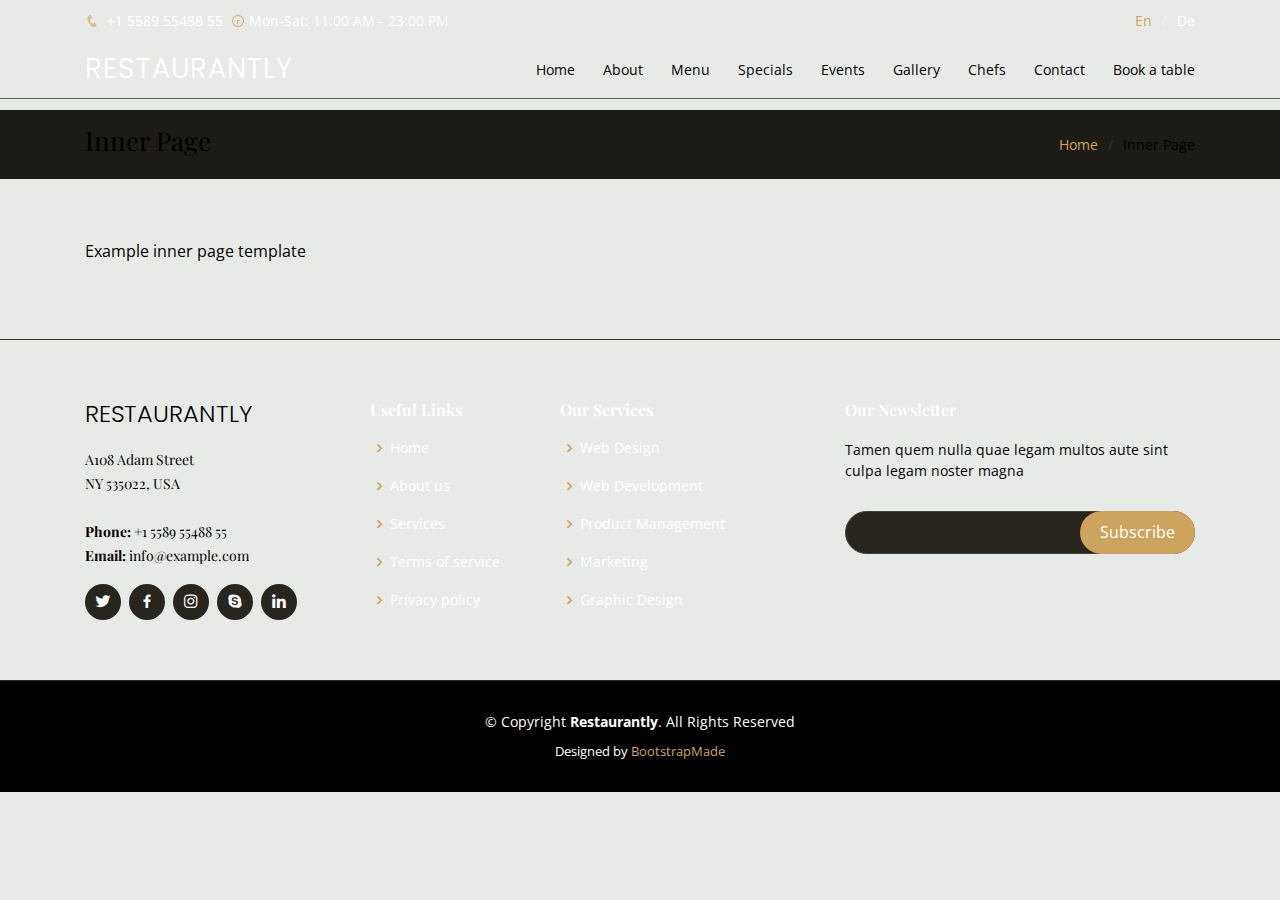
<file: inner-page.html>
<!DOCTYPE html>
<html lang="en">

<head>
  <meta charset="utf-8">
  <meta content="width=device-width, initial-scale=1.0" name="viewport">

  <title>Restaurantly Bootstrap Template - Inner Page</title>
  <meta content="" name="descriptison">
  <meta content="" name="keywords">

  <!-- Favicons -->
  <link href="assets/img/favicon.png" rel="icon">
  <link href="assets/img/apple-touch-icon.png" rel="apple-touch-icon">

  <!-- Google Fonts -->
  <link href="https://fonts.googleapis.com/css?family=Open+Sans:300,300i,400,400i,600,600i,700,700i|Playfair+Display:ital,wght@0,400;0,500;0,600;0,700;1,400;1,500;1,600;1,700|Poppins:300,300i,400,400i,500,500i,600,600i,700,700i" rel="stylesheet">

  <!-- Vendor CSS Files -->
  <link href="assets/vendor/bootstrap/css/bootstrap.min.css" rel="stylesheet">
  <link href="assets/vendor/icofont/icofont.min.css" rel="stylesheet">
  <link href="assets/vendor/boxicons/css/boxicons.min.css" rel="stylesheet">
  <link href="assets/vendor/animate.css/animate.min.css" rel="stylesheet">
  <link href="assets/vendor/owl.carousel/assets/owl.carousel.min.css" rel="stylesheet">
  <link href="assets/vendor/venobox/venobox.css" rel="stylesheet">
  <link href="assets/vendor/aos/aos.css" rel="stylesheet">

  <!-- Template Main CSS File -->
  <link href="assets/css/style.css" rel="stylesheet">

  <!-- =======================================================
  * Template Name: Restaurantly - v1.1.0
  * Template URL: https://bootstrapmade.com/restaurantly-restaurant-template/
  * Author: BootstrapMade.com
  * License: https://bootstrapmade.com/license/
  ======================================================== -->
</head>

<body>

  <!-- ======= Top Bar ======= -->
  <div id="topbar" class="d-flex align-items-center fixed-top">
    <div class="container d-flex">
      <div class="contact-info mr-auto">
        <i class="icofont-phone"></i> +1 5589 55488 55
        <span class="d-none d-lg-inline-block"><i class="icofont-clock-time icofont-rotate-180"></i> Mon-Sat: 11:00 AM - 23:00 PM</span>
      </div>
      <div class="languages">
        <ul>
          <li>En</li>
          <li><a href="#">De</a></li>
        </ul>
      </div>
    </div>
  </div>

  <!-- ======= Header ======= -->
  <header id="header" class="fixed-top">
    <div class="container d-flex align-items-center">

      <h1 class="logo mr-auto"><a href="index.html">Restaurantly</a></h1>
      <!-- Uncomment below if you prefer to use an image logo -->
      <!-- <a href="index.html" class="logo mr-auto"><img src="assets/img/logo.png" alt="" class="img-fluid"></a>-->

      <nav class="nav-menu d-none d-lg-block">
        <ul>
          <li><a href="index.html">Home</a></li>
          <li><a href="#about">About</a></li>
          <li><a href="#menu">Menu</a></li>
          <li><a href="#specials">Specials</a></li>
          <li><a href="#events">Events</a></li>
          <li><a href="#gallery">Gallery</a></li>
          <li><a href="#chefs">Chefs</a></li>
          <li><a href="#contact">Contact</a></li>
          <li class="book-a-table text-center"><a href="#book-a-table">Book a table</a></li>
        </ul>
      </nav><!-- .nav-menu -->

    </div>
  </header><!-- End Header -->

  <main id="main">
    <section class="breadcrumbs">
      <div class="container">

        <div class="d-flex justify-content-between align-items-center">
          <h2>Inner Page</h2>
          <ol>
            <li><a href="index.html">Home</a></li>
            <li>Inner Page</li>
          </ol>
        </div>

      </div>
    </section>

    <section class="inner-page">
      <div class="container">
        <p>
          Example inner page template
        </p>
      </div>
    </section>

  </main><!-- End #main -->

  <!-- ======= Footer ======= -->
  <footer id="footer">
    <div class="footer-top">
      <div class="container">
        <div class="row">

          <div class="col-lg-3 col-md-6">
            <div class="footer-info">
              <h3>Restaurantly</h3>
              <p>
                A108 Adam Street <br>
                NY 535022, USA<br><br>
                <strong>Phone:</strong> +1 5589 55488 55<br>
                <strong>Email:</strong> info@example.com<br>
              </p>
              <div class="social-links mt-3">
                <a href="#" class="twitter"><i class="bx bxl-twitter"></i></a>
                <a href="#" class="facebook"><i class="bx bxl-facebook"></i></a>
                <a href="#" class="instagram"><i class="bx bxl-instagram"></i></a>
                <a href="#" class="google-plus"><i class="bx bxl-skype"></i></a>
                <a href="#" class="linkedin"><i class="bx bxl-linkedin"></i></a>
              </div>
            </div>
          </div>

          <div class="col-lg-2 col-md-6 footer-links">
            <h4>Useful Links</h4>
            <ul>
              <li><i class="bx bx-chevron-right"></i> <a href="#">Home</a></li>
              <li><i class="bx bx-chevron-right"></i> <a href="#">About us</a></li>
              <li><i class="bx bx-chevron-right"></i> <a href="#">Services</a></li>
              <li><i class="bx bx-chevron-right"></i> <a href="#">Terms of service</a></li>
              <li><i class="bx bx-chevron-right"></i> <a href="#">Privacy policy</a></li>
            </ul>
          </div>

          <div class="col-lg-3 col-md-6 footer-links">
            <h4>Our Services</h4>
            <ul>
              <li><i class="bx bx-chevron-right"></i> <a href="#">Web Design</a></li>
              <li><i class="bx bx-chevron-right"></i> <a href="#">Web Development</a></li>
              <li><i class="bx bx-chevron-right"></i> <a href="#">Product Management</a></li>
              <li><i class="bx bx-chevron-right"></i> <a href="#">Marketing</a></li>
              <li><i class="bx bx-chevron-right"></i> <a href="#">Graphic Design</a></li>
            </ul>
          </div>

          <div class="col-lg-4 col-md-6 footer-newsletter">
            <h4>Our Newsletter</h4>
            <p>Tamen quem nulla quae legam multos aute sint culpa legam noster magna</p>
            <form action="" method="post">
              <input type="email" name="email"><input type="submit" value="Subscribe">
            </form>

          </div>

        </div>
      </div>
    </div>

    <div class="container">
      <div class="copyright">
        &copy; Copyright <strong><span>Restaurantly</span></strong>. All Rights Reserved
      </div>
      <div class="credits">
        <!-- All the links in the footer should remain intact. -->
        <!-- You can delete the links only if you purchased the pro version. -->
        <!-- Licensing information: https://bootstrapmade.com/license/ -->
        <!-- Purchase the pro version with working PHP/AJAX contact form: https://bootstrapmade.com/restaurantly-restaurant-template/ -->
        Designed by <a href="https://bootstrapmade.com/">BootstrapMade</a>
      </div>
    </div>
  </footer><!-- End Footer -->

  <div id="preloader"></div>
  <a href="#" class="back-to-top"><i class="bx bx-up-arrow-alt"></i></a>

  <!-- Vendor JS Files -->
  <script src="assets/vendor/jquery/jquery.min.js"></script>
  <script src="assets/vendor/bootstrap/js/bootstrap.bundle.min.js"></script>
  <script src="assets/vendor/jquery.easing/jquery.easing.min.js"></script>
  <script src="assets/vendor/php-email-form/validate.js"></script>
  <script src="assets/vendor/owl.carousel/owl.carousel.min.js"></script>
  <script src="assets/vendor/isotope-layout/isotope.pkgd.min.js"></script>
  <script src="assets/vendor/venobox/venobox.min.js"></script>
  <script src="assets/vendor/aos/aos.js"></script>

  <!-- Template Main JS File -->
  <script src="assets/js/main.js"></script>

</body>

</html>
</file>
<file: assets/vendor/venobox/venobox.css>
/* ------ venobox.css --------*/
.vbox-overlay *, .vbox-overlay *:before, .vbox-overlay *:after{
    -webkit-backface-visibility: hidden;
    -webkit-box-sizing:border-box;
    -moz-box-sizing:border-box;
    box-sizing:border-box;
}
.vbox-overlay * { 
    -webkit-backface-visibility: visible;
    backface-visibility: visible;
}
.vbox-overlay{
    display: -webkit-flex;
    display: flex;
    -webkit-flex-direction: column;
    flex-direction: column;
    -webkit-justify-content: center;
    justify-content: center;
    -webkit-align-items: center;
    align-items: center;
    position: fixed;
    left: 0;
    top: 0;
    bottom: 0;
    right: 0;
    z-index: 999999;
}

/* ----- navigation ----- */
.vbox-title{
    width: 100%;
    height: 40px;
    float: left;
    text-align: center;
    line-height: 28px;
    font-size: 12px;
    padding: 6px 50px;
    overflow: hidden;
    position: fixed;
    display: none;
    left: 0;
    z-index: 89;
}
.vbox-close{
    cursor: pointer;
    position: fixed;
    top: -1px;
    right: 0;
    width: 50px;
    height: 40px;
    padding: 6px;
    display: block;
    background-position:10px center;
    overflow: hidden;
    font-size: 24px;
    line-height: 1;
    text-align: center;
    z-index: 99;
}
.vbox-left{
    cursor: pointer;
    position: fixed;
    left: 0;
    height: 40px;
    overflow: hidden;
    line-height: 28px;
    font-size: 12px;
    z-index: 99;
    display: flex;
    align-items:center;
}
.vbox-num{
    display: inline-block;
    margin: 6px 0 6px 15px;
}
/* ----- Social share ----- */
.vbox-share{
    line-height: 28px;
    font-size: 12px;
    overflow: hidden;
    position: fixed;
    left: 0;
    z-index: 98;
    display: flex;
    align-items:center;
    justify-content: center;
    width: 100%;
    text-align: center;
}
.vbox-share svg{
    max-height: 28px;
    width: 28px;
    z-index: 10;
    margin-left: 12px;
    margin-top: 6px;
    margin-bottom: 6px;
    vertical-align: middle;
}


/* ----- navigation ARROWS ----- */
.vbox-next, .vbox-prev{
    position: fixed;
    top: 50%;
    margin-top: -15px;
    overflow: hidden;
    cursor: pointer;
    display: block;
    width: 45px;
    height: 45px;
    z-index: 99;
}
.vbox-next span, .vbox-prev span{
    position: relative;
    width: 20px;
    height: 20px;
    border: 2px solid transparent;
    border-top-color: #B6B6B6;
    border-right-color: #B6B6B6;
    text-indent: -100px;
    position: absolute;
    top: 8px;
    display: block;
}
.vbox-prev{
    left: 15px;
}
.vbox-next{
    right: 15px;
}
.vbox-prev span{
    left: 10px;
    -ms-transform: rotate(-135deg);
    -webkit-transform: rotate(-135deg);
    transform: rotate(-135deg);
}
.vbox-next span{
    -ms-transform: rotate(45deg);
    -webkit-transform: rotate(45deg);
    transform: rotate(45deg);
    right: 10px;
}
/* ------- inline window ------ */
.vbox-inline{
    width: 420px;
    height: 315px;
    height: 70vh;
    padding: 10px;
    background: #fff;
    margin: 0 auto;
    overflow: auto;
    text-align: left;
}
/* ------- Video & iFrames window ------ */
.venoframe{
    max-width: 100%;
    width: 100%;
    border: none;
    width: 100%;
    height: 260px;
    height: 70vh;
}
.venoframe.vbvid{
    height: 260px;
}
@media (min-width: 768px) {
    .venoframe, .vbox-inline{
        width: 90%;
        height: 360px;
        height: 70vh;
    }
    .venoframe.vbvid{
        width: 640px;
        height: 360px;
    }
}
@media (min-width: 992px) {
    .venoframe, .vbox-inline{
        max-width: 1200px;
        width: 80%;
        height: 540px;
        height: 70vh;
    }
    .venoframe.vbvid{
        width: 960px;
        height: 540px;
    }
}
/* 
Please do NOT edit this part! 
or at least read this note: http://i.imgur.com/7C0ws9e.gif
*/
.vbox-open{
    overflow: hidden;
}
.vbox-container{
    position: absolute;
    left: 0;
    right: 0;
    top: 0;
    bottom: 0;
    overflow-x: hidden;
    overflow-y: scroll;
    overflow-scrolling: touch;
    -webkit-overflow-scrolling: touch;
    z-index: 20;
    max-height: 100%;

}

.vbox-content{
    text-align: center;
    float: left;
    width: 100%;
    position: relative;
    overflow: hidden;
    padding: 20px 4%;
}
.vbox-container img{
    max-width: 100%;
    height: auto;
}
.vbox-figlio{
    box-shadow: 0 0 12px rgba(0,0,0,0.19), 0 6px 6px rgba(0,0,0,0.23);
    max-width: 100%;
    text-align: initial;
}
img.vbox-figlio{
    -webkit-user-select: none;
-khtml-user-select: none;
-moz-user-select: none;
-o-user-select: none;
user-select: none;
}
.vbox-content.swipe-left{
    margin-left: -200px !important;
}
.vbox-content.swipe-right{
    margin-left: 200px !important;
}
.vbox-animated{
    webkit-transition: margin 300ms ease-out;
    transition: margin 300ms ease-out;
}

/* ---------- preloader ----------
 * SPINKIT 
 * http://tobiasahlin.com/spinkit/
-------------------------------- */
.sk-double-bounce,.sk-rotating-plane{width:40px;height:40px;margin:40px auto}.sk-rotating-plane{background-color:#333;-webkit-animation:sk-rotatePlane 1.2s infinite ease-in-out;animation:sk-rotatePlane 1.2s infinite ease-in-out}@-webkit-keyframes sk-rotatePlane{0%{-webkit-transform:perspective(120px) rotateX(0) rotateY(0);transform:perspective(120px) rotateX(0) rotateY(0)}50%{-webkit-transform:perspective(120px) rotateX(-180.1deg) rotateY(0);transform:perspective(120px) rotateX(-180.1deg) rotateY(0)}100%{-webkit-transform:perspective(120px) rotateX(-180deg) rotateY(-179.9deg);transform:perspective(120px) rotateX(-180deg) rotateY(-179.9deg)}}@keyframes sk-rotatePlane{0%{-webkit-transform:perspective(120px) rotateX(0) rotateY(0);transform:perspective(120px) rotateX(0) rotateY(0)}50%{-webkit-transform:perspective(120px) rotateX(-180.1deg) rotateY(0);transform:perspective(120px) rotateX(-180.1deg) rotateY(0)}100%{-webkit-transform:perspective(120px) rotateX(-180deg) rotateY(-179.9deg);transform:perspective(120px) rotateX(-180deg) rotateY(-179.9deg)}}.sk-double-bounce{position:relative}.sk-double-bounce .sk-child{width:100%;height:100%;border-radius:50%;background-color:#333;opacity:.6;position:absolute;top:0;left:0;-webkit-animation:sk-doubleBounce 2s infinite ease-in-out;animation:sk-doubleBounce 2s infinite ease-in-out}.sk-chasing-dots .sk-child,.sk-spinner-pulse,.sk-three-bounce .sk-child{background-color:#333;border-radius:100%}.sk-double-bounce .sk-double-bounce2{-webkit-animation-delay:-1s;animation-delay:-1s}@-webkit-keyframes sk-doubleBounce{0%,100%{-webkit-transform:scale(0);transform:scale(0)}50%{-webkit-transform:scale(1);transform:scale(1)}}@keyframes sk-doubleBounce{0%,100%{-webkit-transform:scale(0);transform:scale(0)}50%{-webkit-transform:scale(1);transform:scale(1)}}.sk-wave{margin:40px auto;width:50px;height:40px;text-align:center;font-size:10px}.sk-wave .sk-rect{background-color:#333;height:100%;width:6px;display:inline-block;-webkit-animation:sk-waveStretchDelay 1.2s infinite ease-in-out;animation:sk-waveStretchDelay 1.2s infinite ease-in-out}.sk-wave .sk-rect1{-webkit-animation-delay:-1.2s;animation-delay:-1.2s}.sk-wave .sk-rect2{-webkit-animation-delay:-1.1s;animation-delay:-1.1s}.sk-wave .sk-rect3{-webkit-animation-delay:-1s;animation-delay:-1s}.sk-wave .sk-rect4{-webkit-animation-delay:-.9s;animation-delay:-.9s}.sk-wave .sk-rect5{-webkit-animation-delay:-.8s;animation-delay:-.8s}@-webkit-keyframes sk-waveStretchDelay{0%,100%,40%{-webkit-transform:scaleY(.4);transform:scaleY(.4)}20%{-webkit-transform:scaleY(1);transform:scaleY(1)}}@keyframes sk-waveStretchDelay{0%,100%,40%{-webkit-transform:scaleY(.4);transform:scaleY(.4)}20%{-webkit-transform:scaleY(1);transform:scaleY(1)}}.sk-wandering-cubes{margin:40px auto;width:40px;height:40px;position:relative}.sk-wandering-cubes .sk-cube{background-color:#333;width:10px;height:10px;position:absolute;top:0;left:0;-webkit-animation:sk-wanderingCube 1.8s ease-in-out -1.8s infinite both;animation:sk-wanderingCube 1.8s ease-in-out -1.8s infinite both}.sk-chasing-dots,.sk-spinner-pulse{width:40px;height:40px;margin:40px auto}.sk-wandering-cubes .sk-cube2{-webkit-animation-delay:-.9s;animation-delay:-.9s}@-webkit-keyframes sk-wanderingCube{0%{-webkit-transform:rotate(0);transform:rotate(0)}25%{-webkit-transform:translateX(30px) rotate(-90deg) scale(.5);transform:translateX(30px) rotate(-90deg) scale(.5)}50%{-webkit-transform:translateX(30px) translateY(30px) rotate(-179deg);transform:translateX(30px) translateY(30px) rotate(-179deg)}50.1%{-webkit-transform:translateX(30px) translateY(30px) rotate(-180deg);transform:translateX(30px) translateY(30px) rotate(-180deg)}75%{-webkit-transform:translateX(0) translateY(30px) rotate(-270deg) scale(.5);transform:translateX(0) translateY(30px) rotate(-270deg) scale(.5)}100%{-webkit-transform:rotate(-360deg);transform:rotate(-360deg)}}@keyframes sk-wanderingCube{0%{-webkit-transform:rotate(0);transform:rotate(0)}25%{-webkit-transform:translateX(30px) rotate(-90deg) scale(.5);transform:translateX(30px) rotate(-90deg) scale(.5)}50%{-webkit-transform:translateX(30px) translateY(30px) rotate(-179deg);transform:translateX(30px) translateY(30px) rotate(-179deg)}50.1%{-webkit-transform:translateX(30px) translateY(30px) rotate(-180deg);transform:translateX(30px) translateY(30px) rotate(-180deg)}75%{-webkit-transform:translateX(0) translateY(30px) rotate(-270deg) scale(.5);transform:translateX(0) translateY(30px) rotate(-270deg) scale(.5)}100%{-webkit-transform:rotate(-360deg);transform:rotate(-360deg)}}.sk-spinner-pulse{-webkit-animation:sk-pulseScaleOut 1s infinite ease-in-out;animation:sk-pulseScaleOut 1s infinite ease-in-out}@-webkit-keyframes sk-pulseScaleOut{0%{-webkit-transform:scale(0);transform:scale(0)}100%{-webkit-transform:scale(1);transform:scale(1);opacity:0}}@keyframes sk-pulseScaleOut{0%{-webkit-transform:scale(0);transform:scale(0)}100%{-webkit-transform:scale(1);transform:scale(1);opacity:0}}.sk-chasing-dots{position:relative;text-align:center;-webkit-animation:sk-chasingDotsRotate 2s infinite linear;animation:sk-chasingDotsRotate 2s infinite linear}.sk-chasing-dots .sk-child{width:60%;height:60%;display:inline-block;position:absolute;top:0;-webkit-animation:sk-chasingDotsBounce 2s infinite ease-in-out;animation:sk-chasingDotsBounce 2s infinite ease-in-out}.sk-chasing-dots .sk-dot2{top:auto;bottom:0;-webkit-animation-delay:-1s;animation-delay:-1s}@-webkit-keyframes sk-chasingDotsRotate{100%{-webkit-transform:rotate(360deg);transform:rotate(360deg)}}@keyframes sk-chasingDotsRotate{100%{-webkit-transform:rotate(360deg);transform:rotate(360deg)}}@-webkit-keyframes sk-chasingDotsBounce{0%,100%{-webkit-transform:scale(0);transform:scale(0)}50%{-webkit-transform:scale(1);transform:scale(1)}}@keyframes sk-chasingDotsBounce{0%,100%{-webkit-transform:scale(0);transform:scale(0)}50%{-webkit-transform:scale(1);transform:scale(1)}}.sk-three-bounce{margin:40px auto;width:80px;text-align:center}.sk-three-bounce .sk-child{width:20px;height:20px;display:inline-block;-webkit-animation:sk-three-bounce 1.4s ease-in-out 0s infinite both;animation:sk-three-bounce 1.4s ease-in-out 0s infinite both}.sk-circle .sk-child:before,.sk-fading-circle .sk-circle:before{display:block;border-radius:100%;content:'';background-color:#333}.sk-three-bounce .sk-bounce1{-webkit-animation-delay:-.32s;animation-delay:-.32s}.sk-three-bounce .sk-bounce2{-webkit-animation-delay:-.16s;animation-delay:-.16s}@-webkit-keyframes sk-three-bounce{0%,100%,80%{-webkit-transform:scale(0);transform:scale(0)}40%{-webkit-transform:scale(1);transform:scale(1)}}@keyframes sk-three-bounce{0%,100%,80%{-webkit-transform:scale(0);transform:scale(0)}40%{-webkit-transform:scale(1);transform:scale(1)}}.sk-circle{margin:40px auto;width:40px;height:40px;position:relative}.sk-circle .sk-child{width:100%;height:100%;position:absolute;left:0;top:0}.sk-circle .sk-child:before{margin:0 auto;width:15%;height:15%;-webkit-animation:sk-circleBounceDelay 1.2s infinite ease-in-out both;animation:sk-circleBounceDelay 1.2s infinite ease-in-out both}.sk-circle .sk-circle2{-webkit-transform:rotate(30deg);-ms-transform:rotate(30deg);transform:rotate(30deg)}.sk-circle .sk-circle3{-webkit-transform:rotate(60deg);-ms-transform:rotate(60deg);transform:rotate(60deg)}.sk-circle .sk-circle4{-webkit-transform:rotate(90deg);-ms-transform:rotate(90deg);transform:rotate(90deg)}.sk-circle .sk-circle5{-webkit-transform:rotate(120deg);-ms-transform:rotate(120deg);transform:rotate(120deg)}.sk-circle .sk-circle6{-webkit-transform:rotate(150deg);-ms-transform:rotate(150deg);transform:rotate(150deg)}.sk-circle .sk-circle7{-webkit-transform:rotate(180deg);-ms-transform:rotate(180deg);transform:rotate(180deg)}.sk-circle .sk-circle8{-webkit-transform:rotate(210deg);-ms-transform:rotate(210deg);transform:rotate(210deg)}.sk-circle .sk-circle9{-webkit-transform:rotate(240deg);-ms-transform:rotate(240deg);transform:rotate(240deg)}.sk-circle .sk-circle10{-webkit-transform:rotate(270deg);-ms-transform:rotate(270deg);transform:rotate(270deg)}.sk-circle .sk-circle11{-webkit-transform:rotate(300deg);-ms-transform:rotate(300deg);transform:rotate(300deg)}.sk-circle .sk-circle12{-webkit-transform:rotate(330deg);-ms-transform:rotate(330deg);transform:rotate(330deg)}.sk-circle .sk-circle2:before{-webkit-animation-delay:-1.1s;animation-delay:-1.1s}.sk-circle .sk-circle3:before{-webkit-animation-delay:-1s;animation-delay:-1s}.sk-circle .sk-circle4:before{-webkit-animation-delay:-.9s;animation-delay:-.9s}.sk-circle .sk-circle5:before{-webkit-animation-delay:-.8s;animation-delay:-.8s}.sk-circle .sk-circle6:before{-webkit-animation-delay:-.7s;animation-delay:-.7s}.sk-circle .sk-circle7:before{-webkit-animation-delay:-.6s;animation-delay:-.6s}.sk-circle .sk-circle8:before{-webkit-animation-delay:-.5s;animation-delay:-.5s}.sk-circle .sk-circle9:before{-webkit-animation-delay:-.4s;animation-delay:-.4s}.sk-circle .sk-circle10:before{-webkit-animation-delay:-.3s;animation-delay:-.3s}.sk-circle .sk-circle11:before{-webkit-animation-delay:-.2s;animation-delay:-.2s}.sk-circle .sk-circle12:before{-webkit-animation-delay:-.1s;animation-delay:-.1s}@-webkit-keyframes sk-circleBounceDelay{0%,100%,80%{-webkit-transform:scale(0);transform:scale(0)}40%{-webkit-transform:scale(1);transform:scale(1)}}@keyframes sk-circleBounceDelay{0%,100%,80%{-webkit-transform:scale(0);transform:scale(0)}40%{-webkit-transform:scale(1);transform:scale(1)}}.sk-cube-grid{width:40px;height:40px;margin:40px auto}.sk-cube-grid .sk-cube{width:33.33%;height:33.33%;background-color:#333;float:left;-webkit-animation:sk-cubeGridScaleDelay 1.3s infinite ease-in-out;animation:sk-cubeGridScaleDelay 1.3s infinite ease-in-out}.sk-cube-grid .sk-cube1{-webkit-animation-delay:.2s;animation-delay:.2s}.sk-cube-grid .sk-cube2{-webkit-animation-delay:.3s;animation-delay:.3s}.sk-cube-grid .sk-cube3{-webkit-animation-delay:.4s;animation-delay:.4s}.sk-cube-grid .sk-cube4{-webkit-animation-delay:.1s;animation-delay:.1s}.sk-cube-grid .sk-cube5{-webkit-animation-delay:.2s;animation-delay:.2s}.sk-cube-grid .sk-cube6{-webkit-animation-delay:.3s;animation-delay:.3s}.sk-cube-grid .sk-cube7{-webkit-animation-delay:0ms;animation-delay:0ms}.sk-cube-grid .sk-cube8{-webkit-animation-delay:.1s;animation-delay:.1s}.sk-cube-grid .sk-cube9{-webkit-animation-delay:.2s;animation-delay:.2s}@-webkit-keyframes sk-cubeGridScaleDelay{0%,100%,70%{-webkit-transform:scale3D(1,1,1);transform:scale3D(1,1,1)}35%{-webkit-transform:scale3D(0,0,1);transform:scale3D(0,0,1)}}@keyframes sk-cubeGridScaleDelay{0%,100%,70%{-webkit-transform:scale3D(1,1,1);transform:scale3D(1,1,1)}35%{-webkit-transform:scale3D(0,0,1);transform:scale3D(0,0,1)}}.sk-fading-circle{margin:40px auto;width:40px;height:40px;position:relative}.sk-fading-circle .sk-circle{width:100%;height:100%;position:absolute;left:0;top:0}.sk-fading-circle .sk-circle:before{margin:0 auto;width:15%;height:15%;-webkit-animation:sk-circleFadeDelay 1.2s infinite ease-in-out both;animation:sk-circleFadeDelay 1.2s infinite ease-in-out both}.sk-fading-circle .sk-circle2{-webkit-transform:rotate(30deg);-ms-transform:rotate(30deg);transform:rotate(30deg)}.sk-fading-circle .sk-circle3{-webkit-transform:rotate(60deg);-ms-transform:rotate(60deg);transform:rotate(60deg)}.sk-fading-circle .sk-circle4{-webkit-transform:rotate(90deg);-ms-transform:rotate(90deg);transform:rotate(90deg)}.sk-fading-circle .sk-circle5{-webkit-transform:rotate(120deg);-ms-transform:rotate(120deg);transform:rotate(120deg)}.sk-fading-circle .sk-circle6{-webkit-transform:rotate(150deg);-ms-transform:rotate(150deg);transform:rotate(150deg)}.sk-fading-circle .sk-circle7{-webkit-transform:rotate(180deg);-ms-transform:rotate(180deg);transform:rotate(180deg)}.sk-fading-circle .sk-circle8{-webkit-transform:rotate(210deg);-ms-transform:rotate(210deg);transform:rotate(210deg)}.sk-fading-circle .sk-circle9{-webkit-transform:rotate(240deg);-ms-transform:rotate(240deg);transform:rotate(240deg)}.sk-fading-circle .sk-circle10{-webkit-transform:rotate(270deg);-ms-transform:rotate(270deg);transform:rotate(270deg)}.sk-fading-circle .sk-circle11{-webkit-transform:rotate(300deg);-ms-transform:rotate(300deg);transform:rotate(300deg)}.sk-fading-circle .sk-circle12{-webkit-transform:rotate(330deg);-ms-transform:rotate(330deg);transform:rotate(330deg)}.sk-fading-circle .sk-circle2:before{-webkit-animation-delay:-1.1s;animation-delay:-1.1s}.sk-fading-circle .sk-circle3:before{-webkit-animation-delay:-1s;animation-delay:-1s}.sk-fading-circle .sk-circle4:before{-webkit-animation-delay:-.9s;animation-delay:-.9s}.sk-fading-circle .sk-circle5:before{-webkit-animation-delay:-.8s;animation-delay:-.8s}.sk-fading-circle .sk-circle6:before{-webkit-animation-delay:-.7s;animation-delay:-.7s}.sk-fading-circle .sk-circle7:before{-webkit-animation-delay:-.6s;animation-delay:-.6s}.sk-fading-circle .sk-circle8:before{-webkit-animation-delay:-.5s;animation-delay:-.5s}.sk-fading-circle .sk-circle9:before{-webkit-animation-delay:-.4s;animation-delay:-.4s}.sk-fading-circle .sk-circle10:before{-webkit-animation-delay:-.3s;animation-delay:-.3s}.sk-fading-circle .sk-circle11:before{-webkit-animation-delay:-.2s;animation-delay:-.2s}.sk-fading-circle .sk-circle12:before{-webkit-animation-delay:-.1s;animation-delay:-.1s}@-webkit-keyframes sk-circleFadeDelay{0%,100%,39%{opacity:0}40%{opacity:1}}@keyframes sk-circleFadeDelay{0%,100%,39%{opacity:0}40%{opacity:1}}.sk-folding-cube{margin:40px auto;width:40px;height:40px;position:relative;-webkit-transform:rotateZ(45deg);transform:rotateZ(45deg)}.sk-folding-cube .sk-cube{float:left;width:50%;height:50%;position:relative;-webkit-transform:scale(1.1);-ms-transform:scale(1.1);transform:scale(1.1)}.sk-folding-cube .sk-cube:before{content:'';position:absolute;top:0;left:0;width:100%;height:100%;background-color:#333;-webkit-animation:sk-foldCubeAngle 2.4s infinite linear both;animation:sk-foldCubeAngle 2.4s infinite linear both;-webkit-transform-origin:100% 100%;-ms-transform-origin:100% 100%;transform-origin:100% 100%}.sk-folding-cube .sk-cube2{-webkit-transform:scale(1.1) rotateZ(90deg);transform:scale(1.1) rotateZ(90deg)}.sk-folding-cube .sk-cube3{-webkit-transform:scale(1.1) rotateZ(180deg);transform:scale(1.1) rotateZ(180deg)}.sk-folding-cube .sk-cube4{-webkit-transform:scale(1.1) rotateZ(270deg);transform:scale(1.1) rotateZ(270deg)}.sk-folding-cube .sk-cube2:before{-webkit-animation-delay:.3s;animation-delay:.3s}.sk-folding-cube .sk-cube3:before{-webkit-animation-delay:.6s;animation-delay:.6s}.sk-folding-cube .sk-cube4:before{-webkit-animation-delay:.9s;animation-delay:.9s}@-webkit-keyframes sk-foldCubeAngle{0%,10%{-webkit-transform:perspective(140px) rotateX(-180deg);transform:perspective(140px) rotateX(-180deg);opacity:0}25%,75%{-webkit-transform:perspective(140px) rotateX(0);transform:perspective(140px) rotateX(0);opacity:1}100%,90%{-webkit-transform:perspective(140px) rotateY(180deg);transform:perspective(140px) rotateY(180deg);opacity:0}}@keyframes sk-foldCubeAngle{0%,10%{-webkit-transform:perspective(140px) rotateX(-180deg);transform:perspective(140px) rotateX(-180deg);opacity:0}25%,75%{-webkit-transform:perspective(140px) rotateX(0);transform:perspective(140px) rotateX(0);opacity:1}100%,90%{-webkit-transform:perspective(140px) rotateY(180deg);transform:perspective(140px) rotateY(180deg);opacity:0}}
</file>
<file: assets/css/style.css>
body {
  font-family: "Open Sans", sans-serif;
  background: #E8EAE8;
  color: black;
}
.top-left {
  position: absolute;
  top: 20px;
  left: 26px;
}
/* Bottom left text */
.bottom-left {
  color: #0c0b09;
  position: absolute;
  bottom: 8px;
  left: 16px;
}
a {
  color: #cda45e;
}

a:hover {
  color: #d9ba85;
  text-decoration: none;
}

h1, h2, h3, h4, h5, h6 {
  font-family: "Playfair Display", serif;
}

/*--------------------------------------------------------------
# Preloader
--------------------------------------------------------------*/
#preloader {
  position: fixed;
  top: 0;
  left: 0;
  right: 0;
  bottom: 0;
  z-index: 9999;
  overflow: hidden;
  background: #1a1814;
}

#preloader:before {
  content: "";
  position: fixed;
  top: calc(50% - 30px);
  left: calc(50% - 30px);
  border: 6px solid #1a1814;
  border-top-color: #cda45e;
  border-bottom-color: #cda45e;
  border-radius: 50%;
  width: 60px;
  height: 60px;
  -webkit-animation: animate-preloader 1s linear infinite;
  animation: animate-preloader 1s linear infinite;
}

@-webkit-keyframes animate-preloader {
  0% {
    transform: rotate(0deg);
  }
  100% {
    transform: rotate(360deg);
  }
}

@keyframes animate-preloader {
  0% {
    transform: rotate(0deg);
  }
  100% {
    transform: rotate(360deg);
  }
}

/*--------------------------------------------------------------
# Back to top button
--------------------------------------------------------------*/
.back-to-top {
  position: fixed;
  display: none;
  right: 15px;
  bottom: 15px;
  z-index: 995;
}

.back-to-top i {
  display: flex;
  align-items: center;
  justify-content: center;
  font-size: 24px;
  width: 44px;
  height: 44px;
  border-radius: 50px;
  color: #cda45e;
  transition: all 0.4s;
  border: 2px solid #cda45e;
}

.back-to-top i:hover {
  background: #cda45e;
  color: #1a1814;
}

/*--------------------------------------------------------------
# Disable aos animation delay on mobile devices
--------------------------------------------------------------*/
@media screen and (max-width: 768px) {
  [data-aos-delay] {
    transition-delay: 0 !important;
  }
}

/*--------------------------------------------------------------
# Top Bar
--------------------------------------------------------------*/
#topbar {
  height: 40px;
  font-size: 14px;
  transition: all 0.5s;
}

#topbar.topbar-scrolled {
  top: -40px;
}

#topbar .contact-info {
  color: white;
}

#topbar .contact-info i {
  color: #d9ba85;
  padding-right: 4px;
}

#topbar .contact-info i + i {
  margin-left: 15px;
}

#topbar .languages ul {
  display: flex;
  flex-wrap: wrap;
  list-style: none;
  padding: 0;
  margin: 0;
  color: #cda45e;
}

#topbar .languages ul a {
  color: white;
}

#topbar .languages ul li + li {
  padding-left: 10px;
}

#topbar .languages ul li + li::before {
  display: inline-block;
  padding-right: 10px;
  color: rgba(255, 255, 255, 0.5);
  content: "/";
}

/*--------------------------------------------------------------
# Header
--------------------------------------------------------------*/
#header {
  background: #E8EAE8;
  ;
  border-bottom: 1px solid rgba(12, 11, 9, 0.6);
  transition: all 0.5s;
  z-index: 997;
  padding: 15px 0;
  top: 40px;
}

#header.header-scrolled {
  top: 0;
  background:#E8EAE8;
  border-bottom: 1px solid #37332a;
}

#header .logo {
  font-size: 28px;
  margin: 0;
  padding: 0;
  line-height: 1;
  font-weight: 300;
  letter-spacing: 1px;
  text-transform: uppercase;
  font-family: "Poppins", sans-serif;
}

#header .logo a {
  color: #fff;
}

#header .logo img {
  max-height: 40px;
}

/*--------------------------------------------------------------
# Navigation Menu
--------------------------------------------------------------*/
/* Desktop Navigation */
.nav-menu ul {
  margin: 0;
  padding: 0;
  list-style: none;
}

.nav-menu > ul {
  display: flex;
  align-items: center;
}

.nav-menu > ul > li {
  position: relative;
  white-space: nowrap;
  padding-left: 28px;
}

.nav-menu a {
  display: block;
  position: relative;
  color: black;
  transition: 0.3s;
  font-size: 14px;
  font-family: "Open Sans", sans-serif;
}

.nav-menu a:hover, .nav-menu .active > a, .nav-menu li:hover > a {
  color: #d9ba85;
}

.nav-menu .login a {
  border: 2px solid #cda45e;
  color: #fff;
  border-radius: 50px;
  padding: 8px 25px;
  text-transform: uppercase;
  font-size: 13px;
  font-weight: 500;
  letter-spacing: 1px;
  transition: 0.3s;
}

.nav-menu .login a:hover {
  background: #cda45e;
  color: #fff;
}

.nav-menu .drop-down ul {
  display: block;
  position: absolute;
  left: 15px;
  top: calc(100% + 30px);
  z-index: 99;
  opacity: 0;
  visibility: hidden;
  padding: 10px 0;
  background: #fff;
  box-shadow: 0px 0px 30px rgba(127, 137, 161, 0.25);
  transition: 0.3s;
}

.nav-menu .drop-down:hover > ul {
  opacity: 1;
  top: 100%;
  visibility: visible;
}

.nav-menu .drop-down li {
  min-width: 180px;
  position: relative;
}

.nav-menu .drop-down ul a {
  padding: 10px 20px;
  font-size: 14px;
  font-weight: 500;
  text-transform: none;
  color: #1a1814;
}

.nav-menu .drop-down ul a:hover, .nav-menu .drop-down ul .active > a, .nav-menu .drop-down ul li:hover > a {
  color: #cda45e;
}

.nav-menu .drop-down > a:after {
  content: "\ea99";
  font-family: IcoFont;
  padding-left: 5px;
}

.nav-menu .drop-down .drop-down ul {
  top: 0;
  left: calc(100% - 30px);
}

.nav-menu .drop-down .drop-down:hover > ul {
  opacity: 1;
  top: 0;
  left: 100%;
}

.nav-menu .drop-down .drop-down > a {
  padding-right: 35px;
}

.nav-menu .drop-down .drop-down > a:after {
  content: "\eaa0";
  font-family: IcoFont;
  position: absolute;
  right: 15px;
}

@media (max-width: 1366px) {
  .nav-menu .drop-down .drop-down ul {
    left: -90%;
  }
  .nav-menu .drop-down .drop-down:hover > ul {
    left: -100%;
  }
  .nav-menu .drop-down .drop-down > a:after {
    content: "\ea9d";
  }
}

/* Mobile Navigation */
.mobile-nav-toggle {
  position: absolute;
  right: 15px;
  top: 15px;
  z-index: 9998;
  border: 0;
  background: none;
  font-size: 24px;
  transition: all 0.4s;
  outline: none !important;
  line-height: 1;
  cursor: pointer;
  text-align: right;
}

.mobile-nav-toggle i {
  color: #fff;
}

.mobile-nav {
  position: fixed;
  top: 15px;
  right: 15px;
  bottom: 15px;
  left: 15px;
  z-index: 9999;
  overflow-y: auto;
  background: #1a1814;
  border: 2px solid rgba(255, 255, 255, 0.1);
  transition: ease-in-out 0.2s;
  opacity: 0;
  visibility: hidden;
  border-radius: 10px;
  padding: 10px 0;
}

.mobile-nav * {
  margin: 0;
  padding: 0;
  list-style: none;
}

.mobile-nav .mobile-nav-close {
  margin: 0 15px 0 auto;
  display: block;
  border: 0;
  background: none;
  font-size: 24px;
  transition: all 0.4s;
  outline: none !important;
  line-height: 1;
  cursor: pointer;
  text-align: right;
  color: rgba(255, 255, 255, 0.5);
}

.mobile-nav .mobile-nav-close:hover {
  color: #fff;
}

.mobile-nav a {
  display: block;
  position: relative;
  color: #fff;
  padding: 10px 20px;
  font-weight: 500;
  outline: none;
  transition: 0.3s;
}

.mobile-nav a:hover, .mobile-nav .active > a, .mobile-nav li:hover > a {
  color: #cda45e;
  text-decoration: none;
}

.mobile-nav .drop-down > a:after {
  content: "\ea99";
  font-family: IcoFont;
  padding-left: 10px;
  position: absolute;
  right: 15px;
}

.mobile-nav .active.drop-down > a:after {
  content: "\eaa1";
}

.mobile-nav .book-a-table a {
  color: #fff;
  border: 2px solid #cda45e;
  border-radius: 50px;
  margin: 20px 0 0 0;
  padding: 10px 25px;
  text-transform: uppercase;
  font-size: 13px;
  font-weight: 500;
  letter-spacing: 1px;
  transition: 0.3s;
  display: inline-block;
}

.mobile-nav .book-a-table a:hover {
  background: #cda45e;
  color: #fff;
}

.mobile-nav .drop-down > a {
  padding-right: 35px;
}

.mobile-nav .drop-down ul {
  display: none;
  overflow: hidden;
}

.mobile-nav .drop-down li {
  padding-left: 20px;
}

.mobile-nav-overly {
  width: 100%;
  height: 100%;
  z-index: 9997;
  top: 0;
  left: 0;
  position: fixed;
  background: rgba(0, 0, 0, 0.6);
  overflow: hidden;
  display: none;
  transition: ease-in-out 0.2s;
}

.mobile-nav-active {
  overflow: hidden;
}

.mobile-nav-active .mobile-nav {
  opacity: 1;
  visibility: visible;
}

.mobile-nav-active .mobile-nav-toggle i {
  color: #fff;
}

/*--------------------------------------------------------------
# Hero Section
--------------------------------------------------------------*/
#hero {
  width: 100%;
  height: 100vh;
  background: url("../img/hero-bg.jpg") top center;
  background-size: cover;
  position: relative;
  padding: 0;
}

#hero:before {
  content: "";
  background: rgba(0, 0, 0, 0.5);
  position: absolute;
  bottom: 0;
  top: 0;
  left: 0;
  right: 0;
}

#hero .container {
  padding-top: 110px;
 
}

@media (max-width: 992px) {
  #hero .container {
    padding-top: 98px;
  
  }
}

#hero h1 {
  margin: 0;
  font-size: 36px;
  font-weight: 700;
  line-height: 56px;
  color: #fff;
  font-family: "Poppins", sans-serif;
}

#hero h1 span {
  color: #cda45e;
  font-size: 48px;
}

#hero h2 {
  color: #eee;
  margin-bottom: 10px 0 0 0;
  font-size: 22px;
}

#hero .btns {
  margin-top: 30px;
}

#hero .btn-menu, #hero .btn-book {
  font-weight: 600;
  font-size: 13px;
  letter-spacing: 0.5px;
  text-transform: uppercase;
  display: inline-block;
  padding: 12px 30px;
  border-radius: 50px;
  transition: 0.3s;
  line-height: 1;
  color: white;
  border: 2px solid #cda45e;
}

#hero .btn-menu:hover, #hero .btn-book:hover {
  background: #cda45e;
  color: #fff;
}

#hero .btn-book {
  margin-left: 15px;
}

#hero .play-btn {
  width: 94px;
  height: 94px;
  background: radial-gradient(#cda45e 50%, rgba(205, 164, 94, 0.4) 52%);
  border-radius: 50%;
  display: block;
  position: relative;
  overflow: hidden;
}

#hero .play-btn::after {
  content: '';
  position: absolute;
  left: 50%;
  top: 50%;
  transform: translateX(-40%) translateY(-50%);
  width: 0;
  height: 0;
  border-top: 10px solid transparent;
  border-bottom: 10px solid transparent;
  border-left: 15px solid #fff;
  z-index: 100;
  transition: all 400ms cubic-bezier(0.55, 0.055, 0.675, 0.19);
}

#hero .play-btn::before {
  content: '';
  position: absolute;
  width: 120px;
  height: 120px;
  -webkit-animation-delay: 0s;
  animation-delay: 0s;
  -webkit-animation: pulsate-btn 2s;
  animation: pulsate-btn 2s;
  -webkit-animation-direction: forwards;
  animation-direction: forwards;
  -webkit-animation-iteration-count: infinite;
  animation-iteration-count: infinite;
  -webkit-animation-timing-function: steps;
  animation-timing-function: steps;
  opacity: 1;
  border-radius: 50%;
  border: 5px solid rgba(205, 164, 94, 0.7);
  top: -15%;
  left: -15%;
  background: rgba(198, 16, 0, 0);
}

#hero .play-btn:hover::after {
  border-left: 15px solid #cda45e;
  transform: scale(20);
}

#hero .play-btn:hover::before {
  content: '';
  position: absolute;
  left: 50%;
  top: 50%;
  transform: translateX(-40%) translateY(-50%);
  width: 0;
  height: 0;
  border: none;
  border-top: 10px solid transparent;
  border-bottom: 10px solid transparent;
  border-left: 15px solid #fff;
  z-index: 200;
  -webkit-animation: none;
  animation: none;
  border-radius: 0;
}

@media (min-width: 1024px) {
  #hero {
    background-attachment: fixed;
  }
}

@media (max-width: 992px) {
  #hero .play-btn {
    margin-top: 30px;
  }
}

@media (max-height: 500px) {
  #hero {
    height: auto;
  }
  #hero .container {
    padding-top: 130px;
    padding-bottom: 60px;
    border-bottom: 1px solid #37332a
  }
}

@media (max-width: 768px) {
  #hero h1 {
    font-size: 28px;
    line-height: 36px;
  }
  #hero h2 {
    font-size: 18px;
    line-height: 24px;
  }
}

@-webkit-keyframes pulsate-btn {
  0% {
    transform: scale(0.6, 0.6);
    opacity: 1;
  }
  100% {
    transform: scale(1, 1);
    opacity: 0;
  }
}

@keyframes pulsate-btn {
  0% {
    transform: scale(0.6, 0.6);
    opacity: 1;
  }
  100% {
    transform: scale(1, 1);
    opacity: 0;
  }
}

/*--------------------------------------------------------------
# Sections General
--------------------------------------------------------------*/
section {
  padding: 60px 0;
  overflow: hidden;
}

.section-bg {
  background-color: #E8EAE8;
  border-bottom: 1px solid #37332a
}

.section-title {
  padding-bottom: 40px;
}

.section-title h2 {
  font-size: 14px;
  font-weight: 500;
  padding: 0;
  line-height: 1px;
  margin: 0 0 5px 0;
  letter-spacing: 2px;
  text-transform: uppercase;
  color: #cda45e;
  font-family: "Poppins", sans-serif;
}

.section-title h2::after {
  content: "";
  width: 120px;
  height: 1px;
  display: inline-block;
  background: rgba(255, 255, 255, 0.2);
  margin: 4px 10px;
}

.section-title p {
  margin: 0;
  margin: 0;
  font-size: 36px;
  font-weight: 700;
  font-family: "Playfair Display", serif;
  color: #cda45e;
}

/*--------------------------------------------------------------
# About
--------------------------------------------------------------*/
.breadcrumbs {
  padding: 15px 0;
  background: #1d1b16;
  margin-top: 110px;
}

@media (max-width: 992px) {
  .breadcrumbs {
    margin-top: 98px;
  }
}

.breadcrumbs h2 {
  font-size: 26px;
  font-weight: 300;
}

.breadcrumbs ol {
  display: flex;
  flex-wrap: wrap;
  list-style: none;
  padding: 0;
  margin: 0;
  font-size: 14px;
}

.breadcrumbs ol li + li {
  padding-left: 10px;
}

.breadcrumbs ol li + li::before {
  display: inline-block;
  padding-right: 10px;
  color: #37332a;
  content: "/";
}

@media (max-width: 768px) {
  .breadcrumbs .d-flex {
    display: block !important;
  }
  .breadcrumbs ol {
    display: block;
  }
  .breadcrumbs ol li {
    display: inline-block;
  }
}

/*--------------------------------------------------------------
# About
--------------------------------------------------------------*/
.about {
  background: url("../img/about-bg.jpg") center center;
  background-size: cover;
  position: relative;
  padding: 80px 0;
  border-bottom: 1px solid #37332a
}

.about:before {
  content: "";
  background: #E8EAE8;
  position: absolute;
  bottom: 0;
  top: 0;
  left: 0;
  right: 0;
}

.about .about-img {
  position: relative;
  transition: .5s;
}

.about .about-img img {
  max-width: 100%;
  border: 4px solid rgba(255, 255, 255, 0.2);
  position: relative;
}

.about .about-img::before {
  position: absolute;
  left: 20px;
  top: 20px;
  width: 60px;
  height: 60px;
  z-index: 1;
  content: '';
  border-left: 5px solid #cda45e;
  border-top: 5px solid #cda45e;
  transition: .5s;
}

.about .about-img::after {
  position: absolute;
  right: 20px;
  bottom: 20px;
  width: 60px;
  height: 60px;
  z-index: 2;
  content: '';
  border-right: 5px solid #cda45e;
  border-bottom: 5px solid #cda45e;
  transition: .5s;
}

.about .about-img:hover {
  transform: scale(1.03);
}

.about .about-img:hover::before {
  left: 10px;
  top: 10px;
}

.about .about-img:hover::after {
  right: 10px;
  bottom: 10px;
}

.about .content h3 {
  font-weight: 600;
  font-size: 26px;
}

.about .content ul {
  list-style: none;
  padding: 0;
}

.about .content ul li {
  padding-bottom: 10px;
}

.about .content ul i {
  font-size: 20px;
  padding-right: 4px;
  color: #cda45e;
}

.about .content p:last-child {
  margin-bottom: 0;
}

@media (min-width: 1024px) {
  .about {
    background-attachment: fixed;
  }
}

.blinker {
  color: #cda45e;
  -webkit-animation: blink .75s linear infinite;
  -moz-animation: blink .75s linear infinite;
  -ms-animation: blink .75s linear infinite;
  -o-animation: blink .75s linear infinite;
  animation: blink .75s linear infinite;
}

@-webkit-keyframes blink {
  0% {opacity: 1;}
  50% {opacity: 1;}
  50.01% {opacity: 0;}
  100% {opacity: 0;}
  }

  @-moz-keyframes blink {
    0% {opacity: 1;}
    50% {opacity: 1;}
    50.01% {opacity: 0;}
    100% {opacity: 0;}
    }
  

  @-ms-keyframes blink {
    0% {opacity: 1;}
    50% {opacity: 1;}
    50.01% {opacity: 0;}
    100% {opacity: 0;}
    }
  

  @-o-keyframes blink {
    0% {opacity: 1;}
    50% {opacity: 1;}
    50.01% {opacity: 0;}
    100% {opacity: 0;}
    }
  

  @keyframes blink {
    0% {opacity: 1;}
    50% {opacity: 1;}
    50.01% {opacity: 0;}
    100% {opacity: 0;}
    }
  



/*--------------------------------------------------------------
# Why Us
--------------------------------------------------------------*/
.papers{
  border-bottom: 1px solid #37332a
}
.papers .box {
  padding: 50px 30px;
  box-shadow: 0px 2px 15px rgba(0, 0, 0, 0.1);
  transition: all ease-in-out 0.3s;
  
  color: black;
  
}

.papers .box span {
  display: block;
  font-size: 22px;
  font-weight: 700;
  color: #cda45e;
}

.papers .box h4 {
  font-size: 22px;
  font-weight: 600;
  padding: 0;
  margin: 20px 0;
  color:black;
}

.papers .box p {
  color: #aaaaaa;
  font-size: 15px;
  margin: 0;
  padding: 0;
}

.papers .box:hover {
  background: #cda45e;
  padding: 30px 30px 70px 30px;
  box-shadow: 10px 15px 30px rgba(0, 0, 0, 0.18);
}

.papers .box:hover span, .papers .box:hover h4, .papers .box:hover p {
  color: #fff;
}

.dates #dates-flters {
  padding: 0;
  margin: 0 auto 0 auto;
  list-style: none;
  text-align: center;
  border-radius: 50px;
}

.dates .dates-item {
  margin-top: 50px;
}

.dates .dates-img {
  width: 70px;
  border-radius: 50%;
  float: left;
  border: 5px solid rgba(255, 255, 255, 0.2);
}

.dates .dates-content {
  margin-left: 85px;
  overflow: hidden;
  display: flex;
  justify-content: space-between;
  position: relative;
}

.dates .content ul {
  list-style: none;
  padding: 0;
}

.dates .content ul li {
  padding-bottom: 10px;
}

.dates .dates-content::after {
  content: "......................................................................"
 "...................................................................."
 "....................................................................";
  position: absolute;
  left: 20px;
  right: 0;
  top: -4px;
  z-index: 1;
  color: #bab3a6;
  font-family: Arial, "Helvetica Neue", Helvetica, sans-serif;
}

.dates .dates-content a {
  padding-right: 10px;
  background: #1a1814;
  position: relative;
  z-index: 3;
  font-weight: 700;
  color: white;
  transition: 0.3s;
}

.dates .dates-content a:hover {
  color: #cda45e;
}

.dates .dates-content span {
  background: #1a1814;
  position: relative;
  z-index: 3;
  padding: 0 10px;
  font-weight: 600;
  color: #cda45e;
}

.dates .dates-ingredients {
  margin-left: 85px;
  font-style: italic;
  font-size: 14px;
  font-family: "Poppins", sans-serif;
  color: rgba(255, 255, 255, 0.5);
}

/*--------------------------------------------------------------
# Specials
--------------------------------------------------------------*/
.specials {
  overflow: hidden;
}

.specials .nav-tabs {
  border: 0;
}

.specials .nav-link {
  border: 0;
  padding: 12px 15px;
  transition: 0.3s;
  color: #fff;
  border-radius: 0;
  border-right: 2px solid #cda45e;
  font-weight: 600;
  font-size: 15px;
}

.specials .nav-link:hover {
  color: #cda45e;
}

.specials .nav-link.active {
  color: #1a1814;
  background: #cda45e;
  border-color: #cda45e;
}

.specials .nav-link:hover {
  border-color: #cda45e;
}

.specials .tab-pane.active {
  -webkit-animation: fadeIn 0.5s ease-out;
  animation: fadeIn 0.5s ease-out;
}

.specials .details h3 {
  font-size: 26px;
  font-weight: 600;
  margin-bottom: 20px;
  color: #fff;
}

.specials .details p {
  color: #aaaaaa;
}

.specials .details p:last-child {
  margin-bottom: 0;
}

@media (max-width: 992px) {
  .specials .nav-link {
    border: 0;
    padding: 15px;
  }
}


.keynotes {
  background-color: #E8EAE8;
  background-size: cover;
  position: relative;
}

.keynotes::before {
  content: '';
 
  position: absolute;
  top: 0;
  right: 0;
  left: 0;
  bottom: 0;
}

.keynotes .section-title h2 {
  color: #cda45e;
}

.keynotes .container {
  position: relative;
}

@media (min-width: 1024px) {
  .events {
    background-attachment: fixed;
  }
}

.keynotes .events-carousel {
  background: rgba(255, 255, 255, 0.08);
  padding: 30px;
}

.keynotes .event-item {
  color: black;
}

.keynotes .event-item h3 {
  font-weight: 600;
  font-size: 26px;
  color: #cda45e;
}

.keynotes .event-item .price {
  font-size: 26px;
  font-family: "Open Sans", sans-serif;
  font-weight: 700;
  margin-bottom: 15px;
}

.keynotes .event-item .price span {
  border-bottom: 2px solid #cda45e;
}

.keynotes .event-item ul {
  list-style: none;
  padding: 0;
}

.keynotes .event-item ul li {
  padding-bottom: 10px;
}

.keynotes .event-item ul i {
  font-size: 20px;
  padding-right: 4px;
  color: #cda45e;
}

.keynotes .event-item p:last-child {
  margin-bottom: 0;
}

.keynotes .owl-nav, .keynotes .owl-dots {
  margin-top: 5px;
  text-align: center;
}

.keynotes .owl-dot {
  display: inline-block;
  margin: 0 5px;
  width: 12px;
  height: 12px;
  border-radius: 50%;
  background-color: #ddd !important;
}

.keynotes .owl-dot.active {
  background-color: #cda45e !important;
}

@media (min-width: 992px) {
  .keynotes .testimonial-item p {
    width: 80%;
  }
}

.submit .php-email-form {
  width: 100%;
}

.submit .php-email-form .form-group {
  padding-bottom: 8px;
}

.submit .php-email-form .validate {
  display: none;
  color: red;
  margin: 0 0 15px 0;
  font-weight: 400;
  font-size: 13px;
}

.submit .php-email-form .error-message {
  display: none;
  color: #fff;
  background: #ed3c0d;
  text-align: left;
  padding: 15px;
  font-weight: 600;
}

.submit .php-email-form .error-message br + br {
  margin-top: 25px;
}

.submit .php-email-form .sent-message {
  display: none;
  color: #fff;
  background: #18d26e;
  text-align: center;
  padding: 15px;
  font-weight: 600;
}

.submit .php-email-form .loading {
  display: none;
  text-align: center;
  padding: 15px;
}

.submit .php-email-form .loading:before {
  content: "";
  display: inline-block;
  border-radius: 50%;
  width: 24px;
  height: 24px;
  margin: 0 10px -6px 0;
  border: 3px solid #cda45e;
  border-top-color: #1a1814;
  -webkit-animation: animate-loading 1s linear infinite;
  animation: animate-loading 1s linear infinite;
}

.submit .php-email-form input, .submit .php-email-form textarea {
  border-radius: 0;
  box-shadow: none;
  font-size: 14px;
  background: #0c0b09;
  border-color: #625b4b;
  color: white;
}

.submit .php-email-form input::-webkit-input-placeholder, .submit .php-email-form textarea::-webkit-input-placeholder {
  color: #a49b89;
}

.submit .php-email-form input::-moz-placeholder, .submit .php-email-form textarea::-moz-placeholder {
  color: #a49b89;
}

.submit .php-email-form input:-ms-input-placeholder, .submit .php-email-form textarea:-ms-input-placeholder {
  color: #a49b89;
}

.submit .php-email-form input::-ms-input-placeholder, .submit .php-email-form textarea::-ms-input-placeholder {
  color: #a49b89;
}

.submit .php-email-form input::placeholder, .submit .php-email-form textarea::placeholder {
  color: #a49b89;
}

.submit .php-email-form input:focus, .submit .php-email-form textarea:focus {
  border-color: #cda45e;
}

.submit .php-email-form input {
  height: 44px;
}

.submit .php-email-form textarea {
  padding: 10px 12px;
}

.submit .php-email-form button[type="submit"] {
  background: #cda45e;
  border: 0;
  padding: 10px 35px;
  color: #fff;
  transition: 0.4s;
  border-radius: 50px;
}

.submit .php-email-form button[type="submit"]:hover {
  background: #d3af71;
}
.submission{
  border-bottom: 1px solid #37332a
}
.schedule{
  border-bottom: 1px solid #37332a
}

.schedule .info {
  width: 100%;
  
}

.schedule .info i {
  font-size: 20px;
  float: left;
  width: 44px;
  height: 44px;
  background: #cda45e;
  display: flex;
  justify-content: center;
  align-items: center;
  border-radius: 50px;
  transition: all 0.3s ease-in-out;
  
}

.schedule .info h4 {
  padding: 0 0 0 60px;
  font-size: 18px;
  font-weight: 500;
  margin-bottom: 5px;
  font-family: "Poppins", sans-serif;
}

.schedule .info p {
  padding: 0 0 0 60px;
  margin-bottom: 0;
  font-size: 14px;
  color: #bab3a6;
}


  .name a:link {
    color: black;
    background-color: transparent;
    text-decoration: none;
  }
 .name a:visited {
    color: black;
    background-color: transparent;
    text-decoration: none;
  }
  .name a:hover {
    color:#d3af71 ;
    background-color: transparent;
    text-decoration: underline;
  }
 .name a:active {
    color: #d3af71;
    background-color: transparent;
    text-decoration: underline;
  }


.organizers .testimonial-item {
  box-sizing: content-box;
  min-height: 320px;
}

.organizers .testimonial-item .testimonial-img {
  width: 150px;
  border-radius: 50%;
  margin: -40px 0 0 40px;
  position: relative;
  z-index: 2;
  border: 6px solid rgba(255, 255, 255, 0.2);
}

.organizers .testimonial-item h3 {
  font-size: 18px;
  font-weight: bold;
  margin: 10px 0 5px 45px;
  color: black;
}

.organizers .testimonial-item h4 {
  font-size: 14px;
  color:black;
  margin: 0 0 0 45px;
}

.organizers .testimonial-item .quote-icon-left, .organizers .testimonial-item .quote-icon-right {
  color: #d3af71;
  font-size: 26px;
}

.organizers .testimonial-item .quote-icon-left {
  display: inline-block;
  left: -5px;
  position: relative;
}

.organizers .testimonial-item .quote-icon-right {
  display: inline-block;
  right: -5px;
  position: relative;
  top: 10px;
}

.organizers .testimonial-item p {
  font-style: italic;
  margin: 0 15px 0 15px;
  padding: 20px 20px 60px 20px;
  background: #26231d;
  position: relative;
  border-radius: 6px;
  position: relative;
  z-index: 1;
}

.organizers .owl-nav, .organizers .owl-dots {
  margin-top: 5px;
  text-align: center;
}

.organizers .owl-dot {
  display: inline-block;
  margin: 0 5px;
  width: 12px;
  height: 12px;
  border-radius: 50%;
  background-color: #ddd !important;
}

.organizers .owl-dot.active {
  background-color: #cda45e !important;
}

@media (max-width: 767px) {
  .organizers {
    margin: 30px 10px;
  }
}

/*--------------------------------------------------------------
# Gallery
--------------------------------------------------------------*/
.gallery .gallery-item {
  overflow: hidden;
  border-right: 3px solid #454035;
  border-bottom: 3px solid #454035;
}

.gallery .gallery-item img {
  transition: all ease-in-out 0.4s;
}

.gallery .gallery-item:hover img {
  transform: scale(1.1);
}


/*--------------------------------------------------------------
# Contact
--------------------------------------------------------------*/
.contact .info {
  width: 100%;
}

.contact .info i {
  font-size: 20px;
  float: left;
  width: 44px;
  height: 44px;
  background: #cda45e;
  display: flex;
  justify-content: center;
  align-items: center;
  border-radius: 50px;
  transition: all 0.3s ease-in-out;
}

.contact .info h4 {
  padding: 0 0 0 60px;
  font-size: 18px;
  font-weight: 500;
  margin-bottom: 5px;
  font-family: "Poppins", sans-serif;
}

.contact .info p {
  padding: 0 0 0 60px;
  margin-bottom: 0;
  font-size: 14px;
  color: #bab3a6;
}

.contact .info .open-hours, .contact .info .email, .contact .info .phone {
  margin-top: 40px;
}

.contact .php-email-form {
  width: 100%;
}

.contact .php-email-form .form-group {
  padding-bottom: 8px;
}

.contact .php-email-form .validate {
  display: none;
  color: red;
  margin: 0 0 15px 0;
  font-weight: 400;
  font-size: 13px;
}

.contact .php-email-form .error-message {
  display: none;
  color: #fff;
  background: #ed3c0d;
  text-align: center;
  padding: 15px;
  font-weight: 600;
}

.contact .php-email-form .sent-message {
  display: none;
  color: #fff;
  background: #18d26e;
  text-align: center;
  padding: 15px;
  font-weight: 600;
}

.contact .php-email-form .loading {
  display: none;
  text-align: center;
  padding: 15px;
}

.contact .php-email-form .loading:before {
  content: "";
  display: inline-block;
  border-radius: 50%;
  width: 24px;
  height: 24px;
  margin: 0 10px -6px 0;
  border: 3px solid #cda45e;
  border-top-color: #1a1814;
  -webkit-animation: animate-loading 1s linear infinite;
  animation: animate-loading 1s linear infinite;
}

.contact .php-email-form input, .contact .php-email-form textarea {
  border-radius: 0;
  box-shadow: none;
  font-size: 14px;
  background: #0c0b09;
  border-color: #625b4b;
  color: white;
}

.contact .php-email-form input::-webkit-input-placeholder, .contact .php-email-form textarea::-webkit-input-placeholder {
  color: #a49b89;
}

.contact .php-email-form input::-moz-placeholder, .contact .php-email-form textarea::-moz-placeholder {
  color: #a49b89;
}

.contact .php-email-form input:-ms-input-placeholder, .contact .php-email-form textarea:-ms-input-placeholder {
  color: #a49b89;
}

.contact .php-email-form input::-ms-input-placeholder, .contact .php-email-form textarea::-ms-input-placeholder {
  color: #a49b89;
}

.contact .php-email-form input::placeholder, .contact .php-email-form textarea::placeholder {
  color: #a49b89;
}

.contact .php-email-form input:focus, .contact .php-email-form textarea:focus {
  border-color: #cda45e;
}

.contact .php-email-form input {
  height: 44px;
}

.contact .php-email-form textarea {
  padding: 10px 12px;
}

.contact .php-email-form button[type="submit"] {
  background: #cda45e;
  border: 0;
  padding: 10px 35px;
  color: #fff;
  transition: 0.4s;
  border-radius: 50px;
}

.contact .php-email-form button[type="submit"]:hover {
  background: #d3af71;
}

@-webkit-keyframes animate-loading {
  0% {
    transform: rotate(0deg);
  }
  100% {
    transform: rotate(360deg);
  }
}

@keyframes animate-loading {
  0% {
    transform: rotate(0deg);
  }
  100% {
    transform: rotate(360deg);
  }
}

/*--------------------------------------------------------------
# Footer
--------------------------------------------------------------*/
#footer {
  background: black;
  padding: 0 0 30px 0;
  color: #fff;
  font-size: 14px;
}

#footer .footer-top {
  background: #E8EAE8;
  border-top: 1px solid #37332a;
  border-bottom: 1px solid #28251f;
  padding: 60px 0 30px 0;
  color: black;
}

#footer .footer-top .footer-info {
  margin-bottom: 30px;
}

#footer .footer-top .footer-info h3 {
  font-size: 24px;
  margin: 0 0 20px 0;
  padding: 2px 0 2px 0;
  line-height: 1;
  font-weight: 300;
  text-transform: uppercase;
  font-family: "Poppins", sans-serif;
}

#footer .footer-top .footer-info p {
  font-size: 14px;
  line-height: 24px;
  margin-bottom: 0;
  font-family: "Playfair Display", serif;
  color:black;
}

#footer .footer-top .social-links a {
  font-size: 18px;
  display: inline-block;
  background: #28251f;
  color: #fff;
  line-height: 1;
  padding: 8px 0;
  margin-right: 4px;
  border-radius: 50%;
  text-align: center;
  width: 36px;
  height: 36px;
  transition: 0.3s;
}

#footer .footer-top .social-links a:hover {
  background: #cda45e;
  color: #fff;
  text-decoration: none;
}

#footer .footer-top h4 {
  font-size: 16px;
  font-weight: 600;
  color: #fff;
  position: relative;
  padding-bottom: 12px;
}

#footer .footer-top .footer-links {
  margin-bottom: 30px;
}

#footer .footer-top .footer-links ul {
  list-style: none;
  padding: 0;
  margin: 0;
}

#footer .footer-top .footer-links ul i {
  padding-right: 2px;
  color: #cda45e;
  font-size: 18px;
  line-height: 1;
}

#footer .footer-top .footer-links ul li {
  padding: 10px 0;
  display: flex;
  align-items: center;
}

#footer .footer-top .footer-links ul li:first-child {
  padding-top: 0;
}

#footer .footer-top .footer-links ul a {
  color: #fff;
  transition: 0.3s;
  display: inline-block;
  line-height: 1;
}

#footer .footer-top .footer-links ul a:hover {
  color: #cda45e;
}

#footer .footer-top .footer-newsletter form {
  margin-top: 30px;
  background: #28251f;
  padding: 6px 10px;
  position: relative;
  border-radius: 50px;
  border: 1px solid #454035;
}

#footer .footer-top .footer-newsletter form input[type="email"] {
  border: 0;
  padding: 4px;
  width: calc(100% - 110px);
  background: #28251f;
  color: white;
}

#footer .footer-top .footer-newsletter form input[type="submit"] {
  position: absolute;
  top: -1px;
  right: -1px;
  bottom: -1px;
  border: 0;
  background: none;
  font-size: 16px;
  padding: 0 20px 2px 20px;
  background: #cda45e;
  color: #fff;
  transition: 0.3s;
  border-radius: 50px;
}

#footer .footer-top .footer-newsletter form input[type="submit"]:hover {
  background: #d3af71;
}

#footer .copyright {
  text-align: center;
  padding-top: 30px;
}

#footer .credits {
  padding-top: 10px;
  text-align: center;
  font-size: 13px;
  color: #fff;
}
</file>
